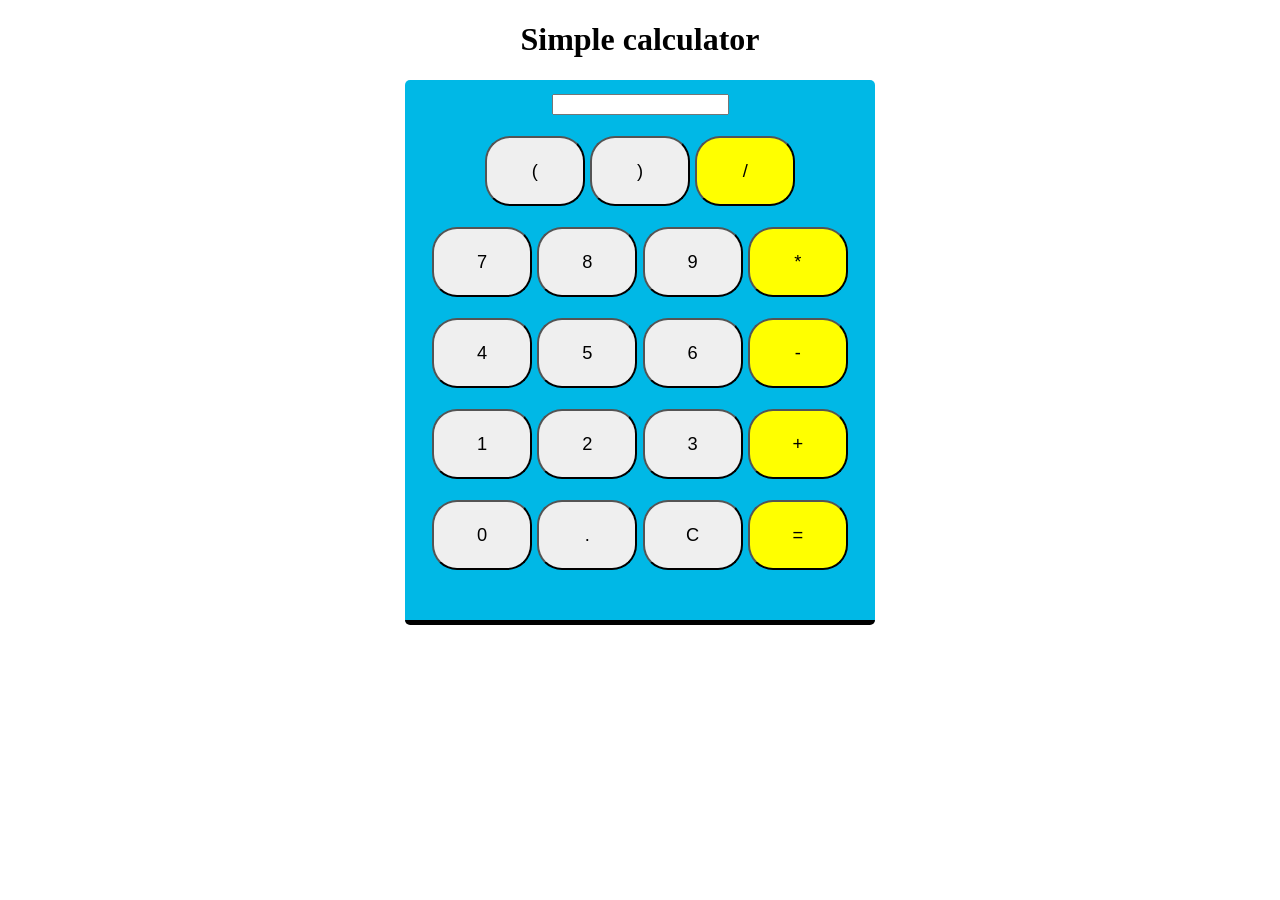
<file: Adao Calculator/index.html>
<!DOCTYPE html>
<html>
<head>
<meta charset="utf-8">
	<title>ADAO'S CALCULATOR</title>
	<link rel="stylesheet" type="text/css" href="style.css">
	<script src="adao.js">></script>
</head>
		<h1 align="center">Simple calculator</h1>
<body>
	<div id="thebody">
	<div class="display">
	<input type="text" id="display" readonly>
	<div class="keys">
	<div align="center">

	<p>
		<input type="button" class="button" value="(" onclick='math("(")'>
		<input type="button" class="button" value=")" onclick='math(")")'>
		<input type="button" class="kbutton" value="/" onclick='math("/")'>
		
	</p>
	<p>
		<input type="button" class="button" value="7" onclick='math("7")'>
		<input type="button" class="button" value="8" onclick='math("8")'>
		<input type="button" class="button" value="9" onclick='math("9")'>
		<input type="button" class="kbutton" value="*" onclick='math("*")'>
	</p>
	<p>
		<input type="button" class="button" value="4" onclick='math("4")'>
		<input type="button" class="button" value="5" onclick='math("5")'>
		<input type="button" class="button" value="6" onclick='math("6")'>
		<input type="button" class="kbutton" value="-" onclick='math("-")'>
	</p>
	<p>
		<input type="button" class="button" value="1" onclick='math("1")'>
		<input type="button" class="button" value="2" onclick='math("2")'>
		<input type="button" class="button" value="3" onclick='math("3")'>
		<input type="button" class="kbutton" value="+" onclick='math("+")'>
	</p>
	<p>
		<input type="button" class="button" value="0" onclick='math("0")'>
		<input type="button" class="button" value="." onclick='math(".")'>
		<input type="button" class="button" value="C" onclick='c("")'>
		<input type="button" class="kbutton" value="=" onclick='E("")'>
	</p>

	</div>
	</div>
	</div>
	</div>

</body>
</html>
</file>
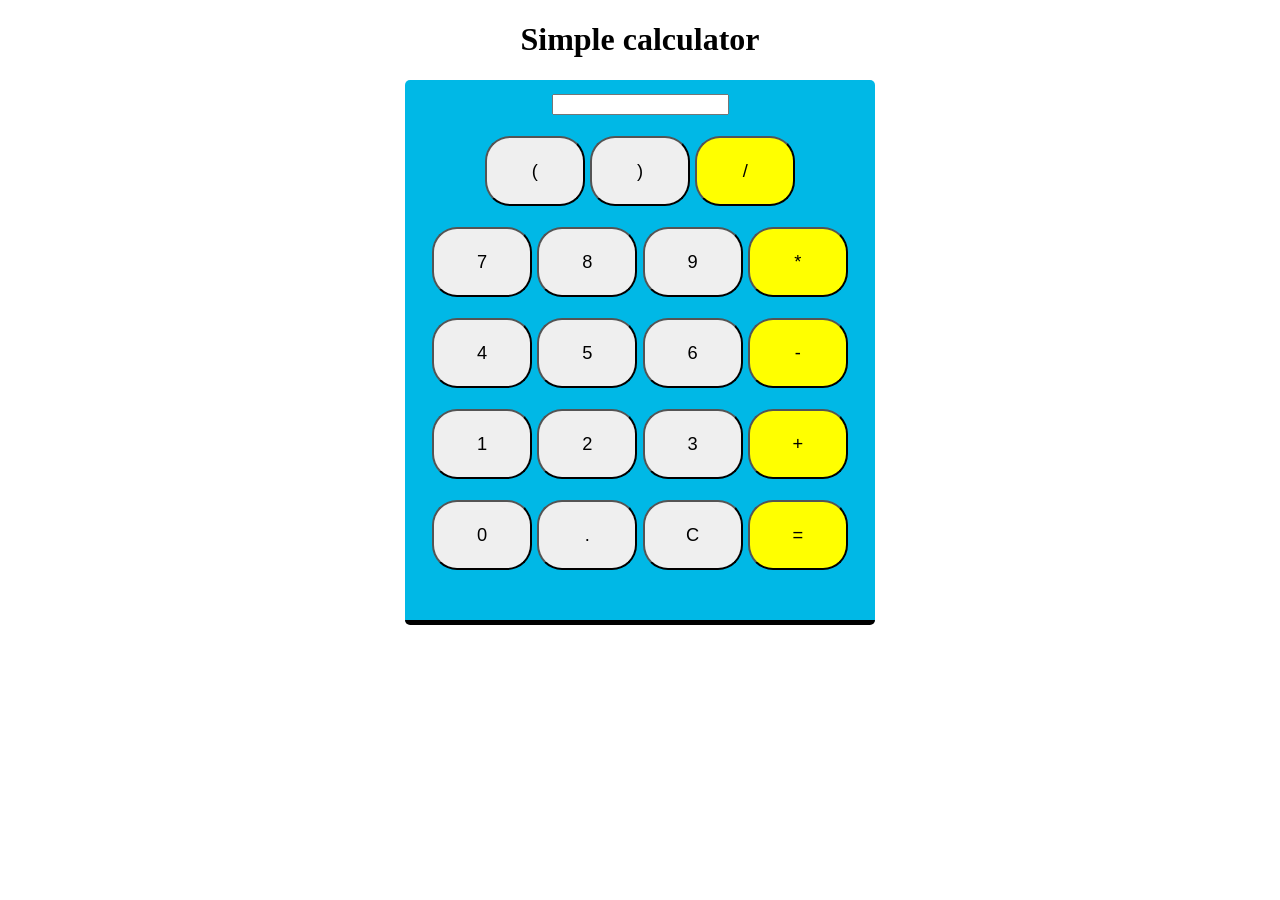
<file: Adao Calculator/calcu.html>
<!DOCTYPE html>
<html>
<head>
<meta charset="utf-8">
	<title>ADAO'S CALCULATOR</title>
	<link rel="stylesheet" type="text/css" href="style.css">
	<script src="adao.js">></script>
</head>
		<h1 align="center">Simple calculator</h1>
<body>
	<div id="thebody">
	<div class="display">
	<input type="text" id="display" readonly>
	<div class="keys">
	<div align="center">

	<p>
		<input type="button" class="button" value="(" onclick='math("(")'>
		<input type="button" class="button" value=")" onclick='math(")")'>
		<input type="button" class="kbutton" value="/" onclick='math("/")'>
		
	</p>
	<p>
		<input type="button" class="button" value="7" onclick='math("7")'>
		<input type="button" class="button" value="8" onclick='math("8")'>
		<input type="button" class="button" value="9" onclick='math("9")'>
		<input type="button" class="kbutton" value="*" onclick='math("*")'>
	</p>
	<p>
		<input type="button" class="button" value="4" onclick='math("4")'>
		<input type="button" class="button" value="5" onclick='math("5")'>
		<input type="button" class="button" value="6" onclick='math("6")'>
		<input type="button" class="kbutton" value="-" onclick='math("-")'>
	</p>
	<p>
		<input type="button" class="button" value="1" onclick='math("1")'>
		<input type="button" class="button" value="2" onclick='math("2")'>
		<input type="button" class="button" value="3" onclick='math("3")'>
		<input type="button" class="kbutton" value="+" onclick='math("+")'>
	</p>
	<p>
		<input type="button" class="button" value="0" onclick='math("0")'>
		<input type="button" class="button" value="." onclick='math(".")'>
		<input type="button" class="button" value="C" onclick='c("")'>
		<input type="button" class="kbutton" value="=" onclick='E("")'>
	</p>

	</div>
	</div>
	</div>
	</div>

</body>
</html>
</file>
<file: Adao Calculator/style.css>
.button{
	width: 100px;
	height: 70px;
	border-radius: 25px 25px 25px 25px;
	font-size: 87%;
}

.display{
	left: 2px;
	top: 2px;
	height: 35px;
	color: black;
	text-align: center;
	font-size: 21px;
	height: 20px;
}

#thebody{
	width: 450px;
	height: 270px;
	margin: 0 auto;
	background-color: rgb(0,184,230);
	padding: 10px 10px 260px 10px;
	border-radius: 5px;
	border-bottom: 5px solid;
}

.kbutton{
	width: 100px;
	height: 70px;
	border-radius: 25px 25px 25px 25px;
	background-color: yellow;
	font-size: 87%;
}
</file>
